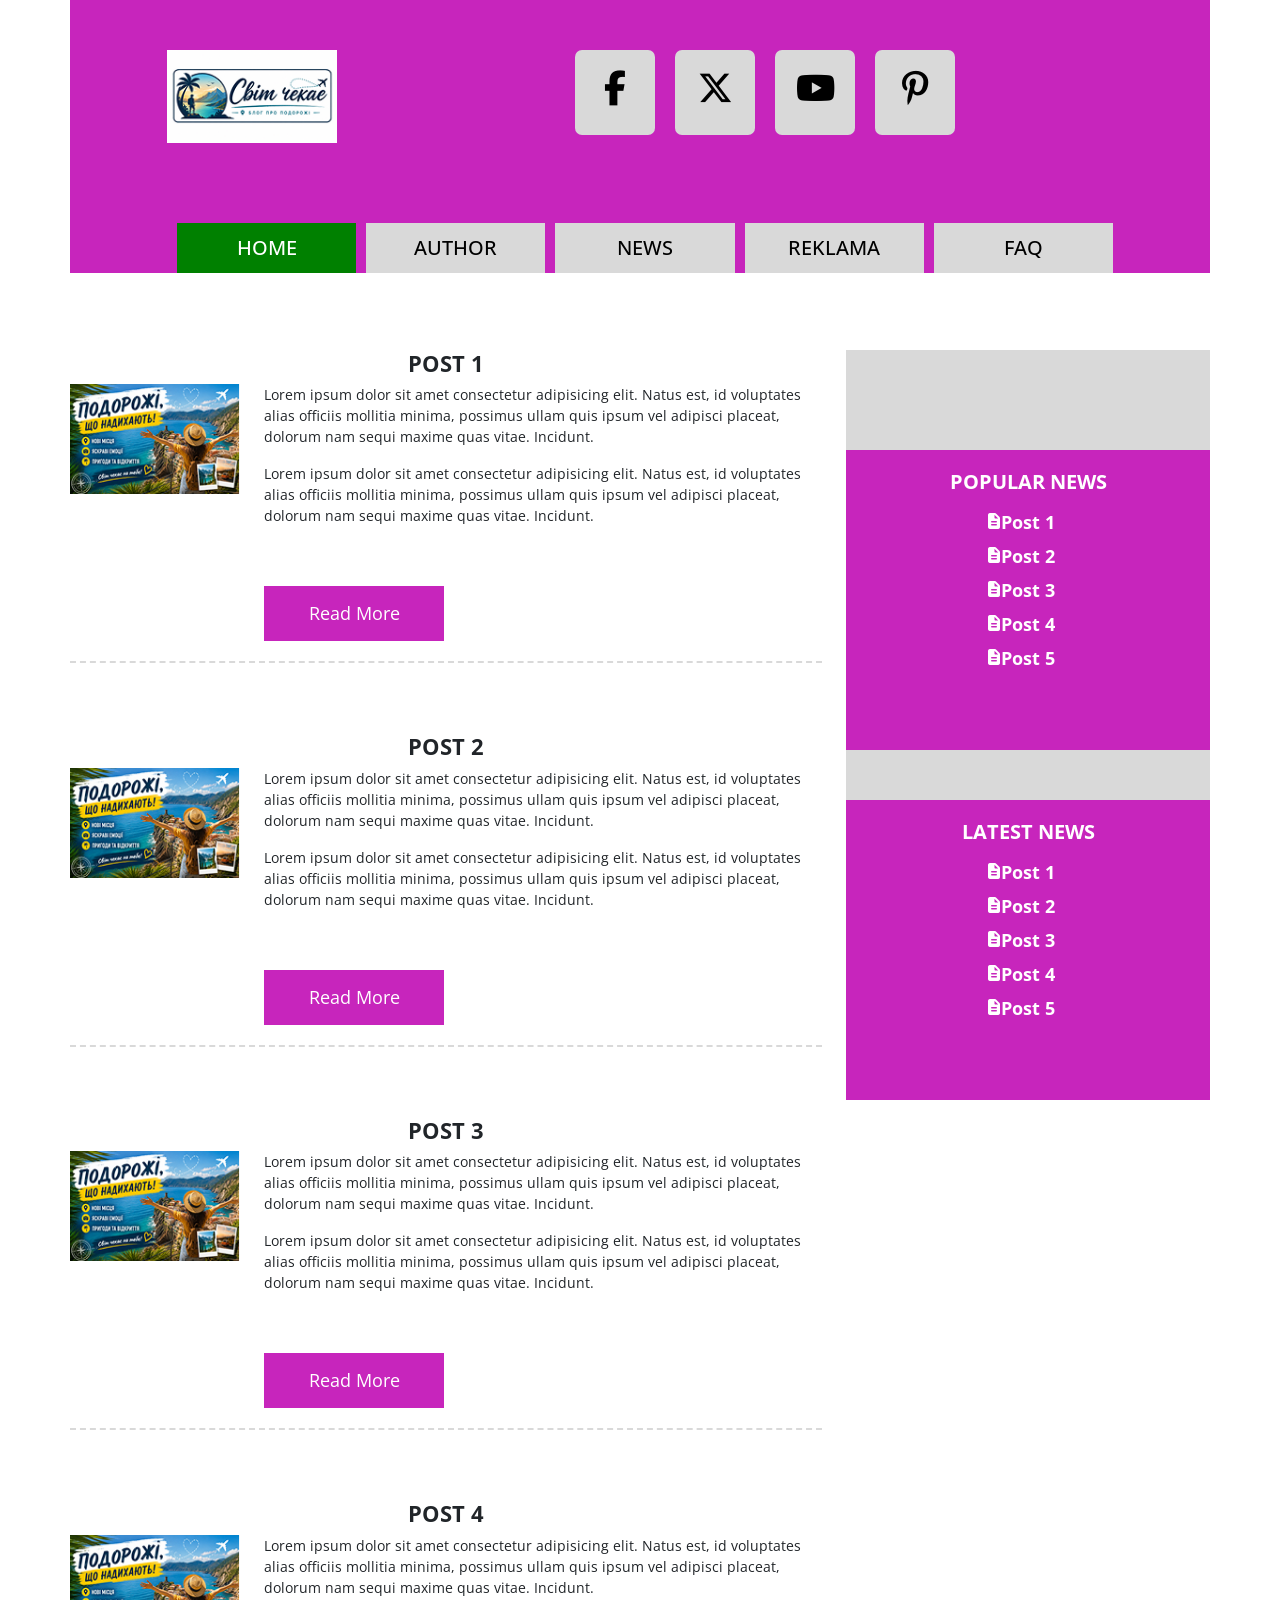
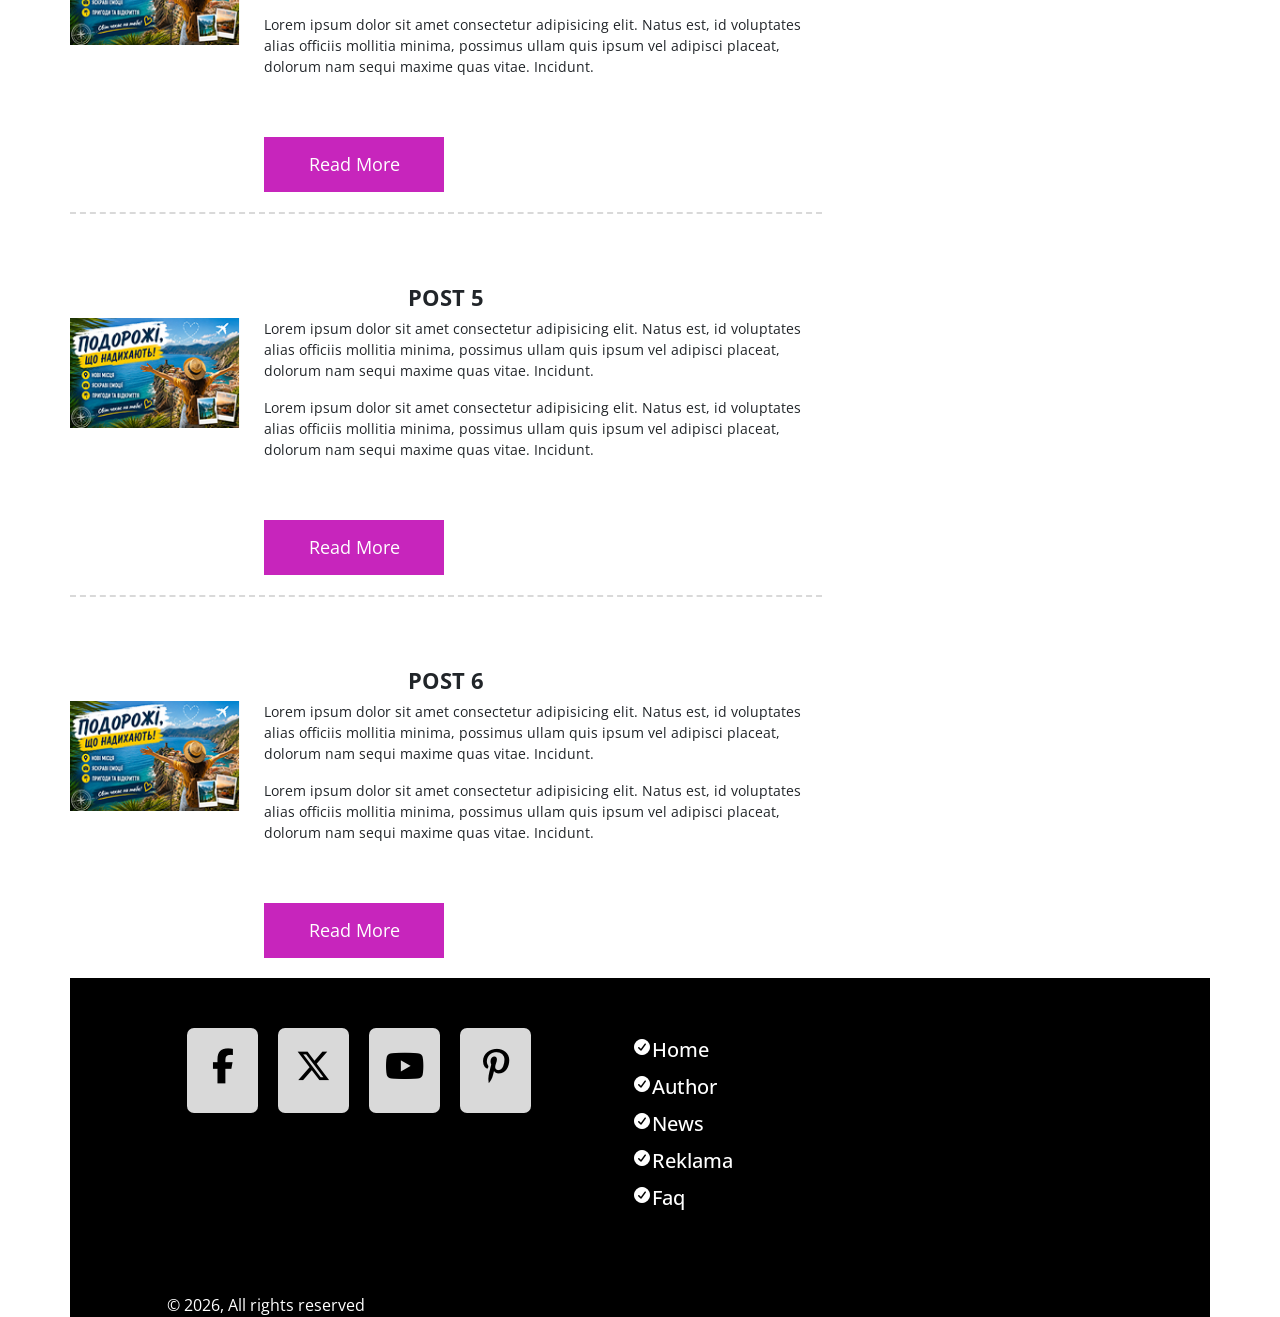
<file: index.html>
<!DOCTYPE html>
<html lang="en">
<head>
    <meta charset="UTF-8">
    <meta name="viewport" content="width=device-width, initial-scale=1.0">
    <title>Blog</title>
    <link rel="stylesheet" href="libs/bootstrap/css/bootstrap.min.css">
    <link rel="stylesheet" href="libs/fontawesome/css/all.min.css">
    <link rel="preconnect" href="https://fonts.googleapis.com">
<link rel="preconnect" href="https://fonts.gstatic.com" crossorigin>
<link href="https://fonts.googleapis.com/css2?family=Open+Sans:ital,wght@0,300..800;1,300..800&display=swap" rel="stylesheet">
    <link rel="stylesheet" href="styles/style.css">
</head>
<body>
    <header>
        <div class="container headerfon">
            <div class="row">
               <div class="col-md-2 offset-md-1 offset-sm-1">
                <img class="logo" src="images/Logotip.png" alt="Logo">
               </div>
               <div class="col-md-6 offset-md-2 offset-sm-1">
                <div class="socicons">
                    <a href="#"><i class="fa-brands fa-facebook-f"></i></a>
                    <a href="#"><i class="fa-brands fa-x-twitter"></i></a>
                    <a href="#"><i class="fa-brands fa-youtube"></i></a>
                    <a href="#"><i class="fa-brands fa-pinterest-p"></i></a>
                </div>
               </div>
            </div>
            <div class="row">
                <div class="col-md-10 offset-md-1">
                    <ul class="menu-header">
                        <li class="active"><a href="index.html">Home</a></li>
                        <li><a href="author.html">Author</a></li>
                        <li><a href="#">News</a></li>
                        <li><a href="#">Reklama</a></li>
                        <li><a href="#">Faq</a></li> 
                    </ul>
                </div>
            </div>
        </div>
    </header>
    <main>
        <div class="container">
            <div class="row">
                <div class="col-md-8">
                    <article>
                        <h2 class="post-title">Post 1</h2>
                        <div class="row">
                            <div class="col-md-3 col-sm-3">
                              <img class="mini" src="images/Miniatura.jpg" alt="">
                            </div>
                            <div class="col-md-9 col-sm-9">
                               <p class="post">Lorem ipsum dolor sit amet consectetur adipisicing elit. Natus est, 
                                id voluptates alias officiis mollitia minima, possimus 
                                ullam quis ipsum vel adipisci placeat, dolorum nam sequi 
                                maxime quas vitae. Incidunt.
                            </p>
                              <p class="post">Lorem ipsum dolor sit amet consectetur adipisicing elit. Natus est, 
                                id voluptates alias officiis mollitia minima, possimus 
                                ullam quis ipsum vel adipisci placeat, dolorum nam sequi 
                                maxime quas vitae. Incidunt.
                            </p>
                            <a href="#" class="readmore">Read more</a>
                            </div>
                        </div>
                    </article>
                    <article>
                        <h2 class="post-title">Post 2</h2>
                        <div class="row">
                            <div class="col-md-3">
                              <img class="mini" src="images/Miniatura.jpg" alt="">
                            </div>
                            <div class="col-md-9">
                               <p class="post">Lorem ipsum dolor sit amet consectetur adipisicing elit. Natus est, 
                                id voluptates alias officiis mollitia minima, possimus 
                                ullam quis ipsum vel adipisci placeat, dolorum nam sequi 
                                maxime quas vitae. Incidunt.
                            </p>
                              <p class="post">Lorem ipsum dolor sit amet consectetur adipisicing elit. Natus est, 
                                id voluptates alias officiis mollitia minima, possimus 
                                ullam quis ipsum vel adipisci placeat, dolorum nam sequi 
                                maxime quas vitae. Incidunt.
                            </p>
                            <a href="#" class="readmore">Read more</a>
                            </div>
                        </div>
                    </article>
                    <article>
                        <h2 class="post-title">Post 3</h2>
                        <div class="row">
                            <div class="col-md-3">
                              <img class="mini" src="images/Miniatura.jpg" alt="">
                            </div>
                            <div class="col-md-9">
                               <p class="post">Lorem ipsum dolor sit amet consectetur adipisicing elit. Natus est, 
                                id voluptates alias officiis mollitia minima, possimus 
                                ullam quis ipsum vel adipisci placeat, dolorum nam sequi 
                                maxime quas vitae. Incidunt.
                            </p>
                              <p class="post">Lorem ipsum dolor sit amet consectetur adipisicing elit. Natus est, 
                                id voluptates alias officiis mollitia minima, possimus 
                                ullam quis ipsum vel adipisci placeat, dolorum nam sequi 
                                maxime quas vitae. Incidunt.
                            </p>
                            <a href="#" class="readmore">Read more</a>
                            </div>
                        </div>
                    </article>
                    <article>
                        <h2 class="post-title">Post 4</h2>
                        <div class="row">
                            <div class="col-md-3">
                              <img class="mini" src="images/Miniatura.jpg" alt="">
                            </div>
                            <div class="col-md-9">
                               <p class="post">Lorem ipsum dolor sit amet consectetur adipisicing elit. Natus est, 
                                id voluptates alias officiis mollitia minima, possimus 
                                ullam quis ipsum vel adipisci placeat, dolorum nam sequi 
                                maxime quas vitae. Incidunt.
                            </p>
                              <p class="post">Lorem ipsum dolor sit amet consectetur adipisicing elit. Natus est, 
                                id voluptates alias officiis mollitia minima, possimus 
                                ullam quis ipsum vel adipisci placeat, dolorum nam sequi 
                                maxime quas vitae. Incidunt.
                            </p>
                            <a href="#" class="readmore">Read more</a>
                            </div>
                        </div>
                    </article>
                    <article>
                        <h2 class="post-title">Post 5</h2>
                        <div class="row">
                            <div class="col-md-3">
                              <img class="mini" src="images/Miniatura.jpg" alt="">
                            </div>
                            <div class="col-md-9">
                               <p class="post">Lorem ipsum dolor sit amet consectetur adipisicing elit. Natus est, 
                                id voluptates alias officiis mollitia minima, possimus 
                                ullam quis ipsum vel adipisci placeat, dolorum nam sequi 
                                maxime quas vitae. Incidunt.
                            </p>
                              <p class="post">Lorem ipsum dolor sit amet consectetur adipisicing elit. Natus est, 
                                id voluptates alias officiis mollitia minima, possimus 
                                ullam quis ipsum vel adipisci placeat, dolorum nam sequi 
                                maxime quas vitae. Incidunt.
                            </p>
                            <a href="#" class="readmore">Read more</a>
                            </div>
                        </div>
                    </article>
                    <article>
                        <h2 class="post-title">Post 6</h2>
                        <div class="row">
                            <div class="col-md-3">
                              <img class="mini" src="images/Miniatura.jpg" alt="">
                            </div>
                            <div class="col-md-9">
                               <p class="post">Lorem ipsum dolor sit amet consectetur adipisicing elit. Natus est, 
                                id voluptates alias officiis mollitia minima, possimus 
                                ullam quis ipsum vel adipisci placeat, dolorum nam sequi 
                                maxime quas vitae. Incidunt.
                            </p>
                              <p class="post">Lorem ipsum dolor sit amet consectetur adipisicing elit. Natus est, 
                                id voluptates alias officiis mollitia minima, possimus 
                                ullam quis ipsum vel adipisci placeat, dolorum nam sequi 
                                maxime quas vitae. Incidunt.
                            </p>
                            <a href="#" class="readmore">Read more</a>
                            </div>
                        </div>
                    </article>
                </div>
                <div class="col-md-4">
                   <aside>
                    <div class="widget">
                        <h3 class="widget-title">Popular news</h3>
                        <ul class="widget-list">
                            <li><a href="#">Post 1</a></li>
                            <li><a href="#">Post 2</a></li>
                            <li><a href="#">Post 3</a></li>
                            <li><a href="#">Post 4</a></li>
                            <li><a href="#">Post 5</a></li>
                        </ul>
                    </div>
                     <div class="widget">
                        <h3 class="widget-title">Latest news</h3>
                        <ul class="widget-list">
                            <li><a href="#">Post 1</a></li>
                            <li><a href="#">Post 2</a></li>
                            <li><a href="#">Post 3</a></li>
                            <li><a href="#">Post 4</a></li>
                            <li><a href="#">Post 5</a></li>
                        </ul>
                    </div>
                   </aside>
                </div>
            </div>
        </div>
    </main>
    <footer>
        <div class="container footerfon">
             <div class="row">
                <div class="col-md-4 offset-md-1 offset-sm-1">
                    <div class="socicons">
                    <a href="#"><i class="fa-brands fa-facebook-f"></i></a>
                    <a href="#"><i class="fa-brands fa-x-twitter"></i></a>
                    <a href="#"><i class="fa-brands fa-youtube"></i></a>
                    <a href="#"><i class="fa-brands fa-pinterest-p"></i></a>
                </div>
                </div>
                <div class="col-md-4 offset-md-1 offset-sm-2">
                    <ul class="footer-menu">
                         <li><a href="#">Home</a></li>
                        <li><a href="#">Author</a></li>
                        <li><a href="#">News</a></li>
                        <li><a href="#">Reklama</a></li>
                        <li><a href="#">Faq</a></li> 
                    </ul>
                </div>
             </div>
             <div class="row">
                <div class="col-md-5 offset-md-1 offset-sm-1">
                    <div class="copy">&copy; <span class="year"></span>, All rights reserved  </div>
                </div>
             </div>
        </div>
        <div class="up">
            <i class="fa-solid fa-arrow-up"></i>
        </div>
    </footer>
    <script src="scripts/script.js"></script>
</body>
</html>
</file>
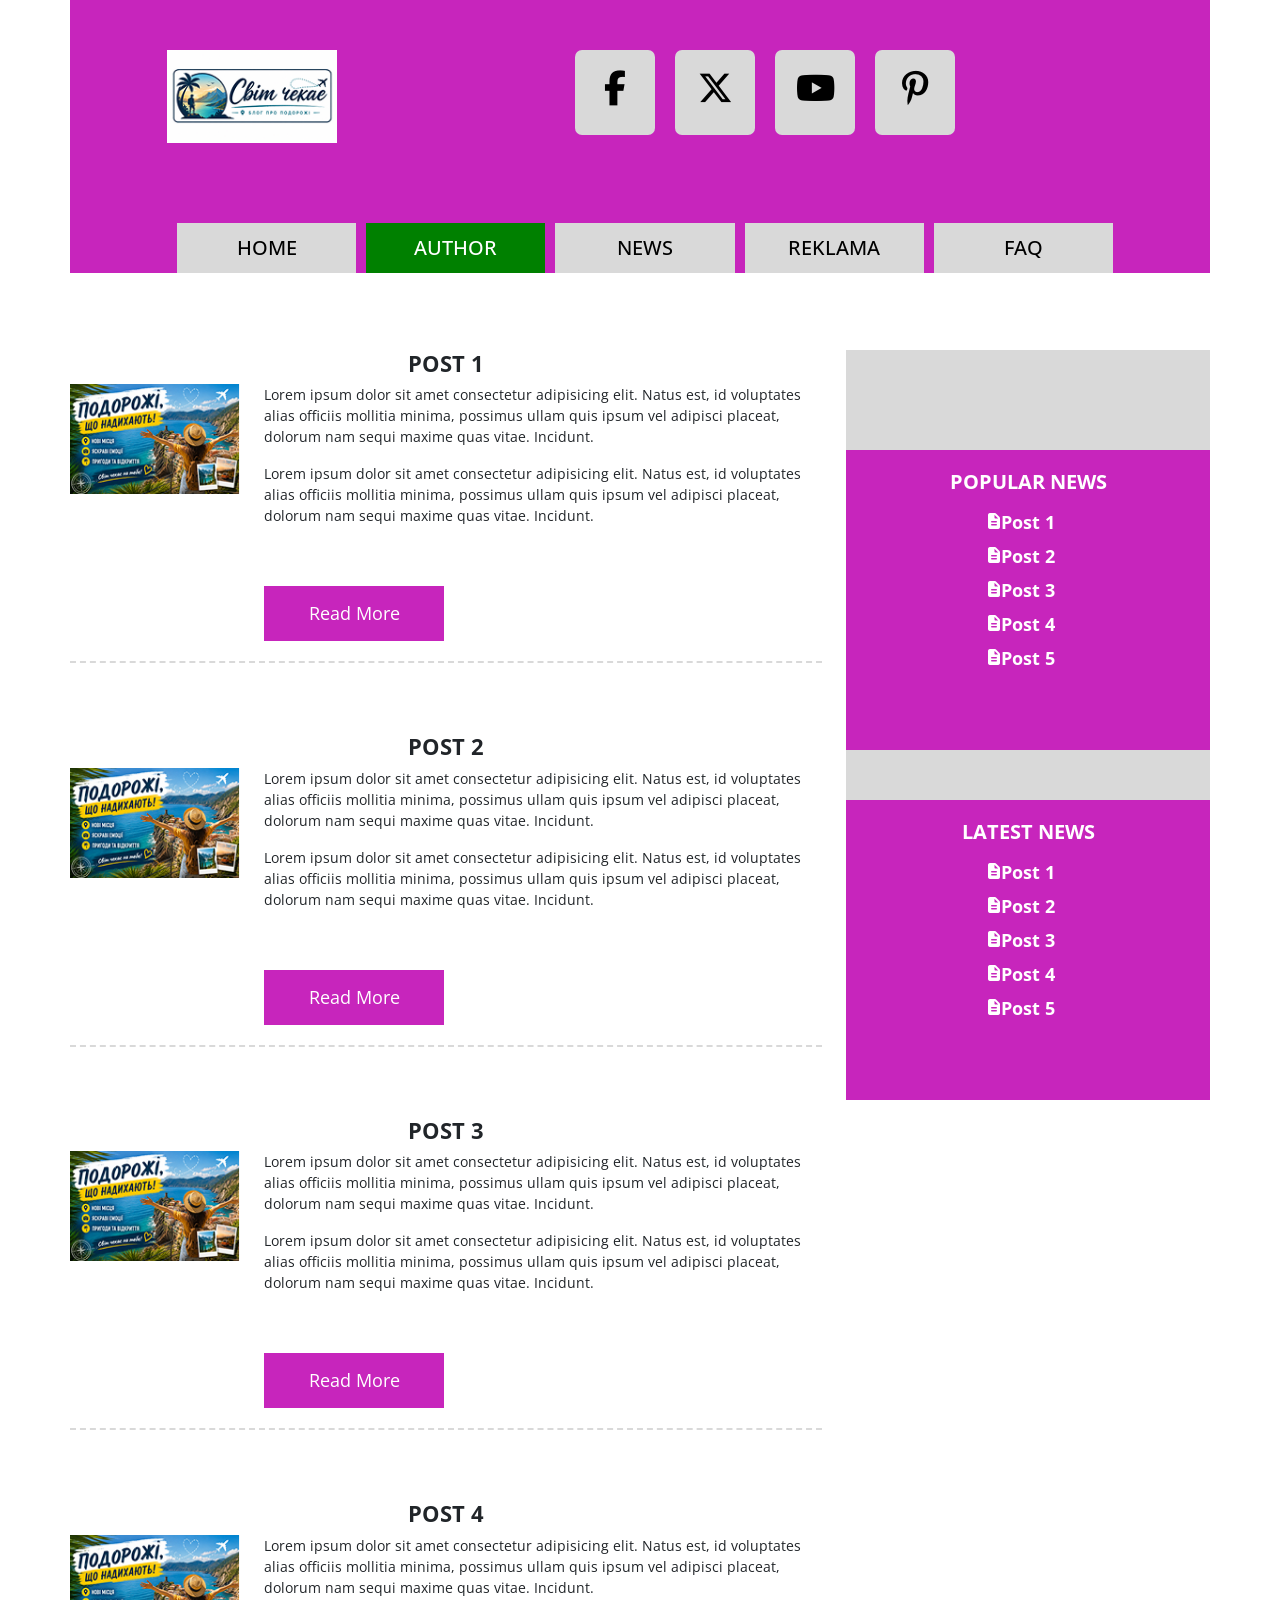
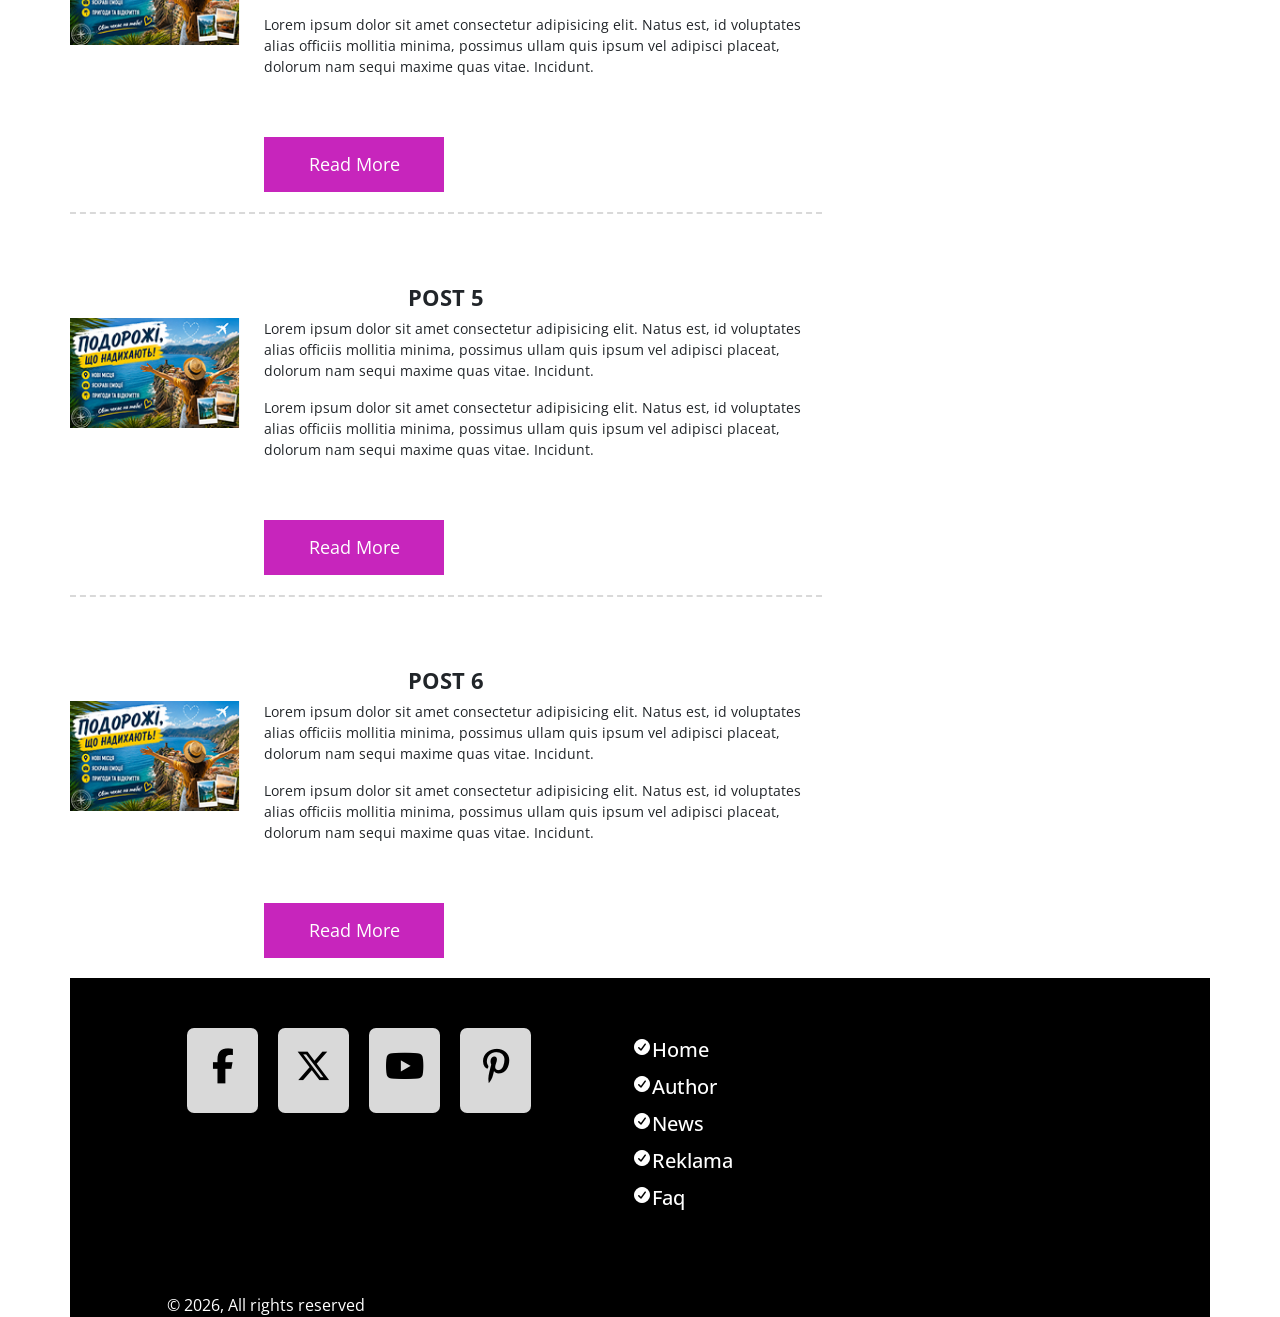
<file: author.html>
<!DOCTYPE html>
<html lang="en">
<head>
    <meta charset="UTF-8">
    <meta name="viewport" content="width=device-width, initial-scale=1.0">
    <title>Blog</title>
    <link rel="stylesheet" href="libs/bootstrap/css/bootstrap.min.css">
    <link rel="stylesheet" href="libs/fontawesome/css/all.min.css">
    <link rel="preconnect" href="https://fonts.googleapis.com">
<link rel="preconnect" href="https://fonts.gstatic.com" crossorigin>
<link href="https://fonts.googleapis.com/css2?family=Open+Sans:ital,wght@0,300..800;1,300..800&display=swap" rel="stylesheet">
    <link rel="stylesheet" href="styles/style.css">
</head>
<body>
    <header>
        <div class="container headerfon">
            <div class="row">
               <div class="col-md-2 offset-md-1 offset-sm-1">
                <img class="logo" src="images/Logotip.png" alt="Logo">
               </div>
               <div class="col-md-6 offset-md-2 offset-sm-1">
                <div class="socicons">
                    <a href="#"><i class="fa-brands fa-facebook-f"></i></a>
                    <a href="#"><i class="fa-brands fa-x-twitter"></i></a>
                    <a href="#"><i class="fa-brands fa-youtube"></i></a>
                    <a href="#"><i class="fa-brands fa-pinterest-p"></i></a>
                </div>
               </div>
            </div>
            <div class="row">
                <div class="col-md-10 offset-md-1">
                    <ul class="menu-header">
                        <li><a href="index.html">Home</a></li>
                        <li class="active"><a href="author.html">Author</a></li>
                        <li><a href="#">News</a></li>
                        <li><a href="#">Reklama</a></li>
                        <li><a href="#">Faq</a></li> 
                    </ul>
                </div>
            </div>
        </div>
    </header>
    <main>
        <div class="container">
            <div class="row">
                <div class="col-md-8">
                    <article>
                        <h2 class="post-title">Post 1</h2>
                        <div class="row">
                            <div class="col-md-3 col-sm-3">
                              <img class="mini" src="images/Miniatura.jpg" alt="">
                            </div>
                            <div class="col-md-9 col-sm-9">
                               <p class="post">Lorem ipsum dolor sit amet consectetur adipisicing elit. Natus est, 
                                id voluptates alias officiis mollitia minima, possimus 
                                ullam quis ipsum vel adipisci placeat, dolorum nam sequi 
                                maxime quas vitae. Incidunt.
                            </p>
                              <p class="post">Lorem ipsum dolor sit amet consectetur adipisicing elit. Natus est, 
                                id voluptates alias officiis mollitia minima, possimus 
                                ullam quis ipsum vel adipisci placeat, dolorum nam sequi 
                                maxime quas vitae. Incidunt.
                            </p>
                            <a href="#" class="readmore">Read more</a>
                            </div>
                        </div>
                    </article>
                    <article>
                        <h2 class="post-title">Post 2</h2>
                        <div class="row">
                            <div class="col-md-3">
                              <img class="mini" src="images/Miniatura.jpg" alt="">
                            </div>
                            <div class="col-md-9">
                               <p class="post">Lorem ipsum dolor sit amet consectetur adipisicing elit. Natus est, 
                                id voluptates alias officiis mollitia minima, possimus 
                                ullam quis ipsum vel adipisci placeat, dolorum nam sequi 
                                maxime quas vitae. Incidunt.
                            </p>
                              <p class="post">Lorem ipsum dolor sit amet consectetur adipisicing elit. Natus est, 
                                id voluptates alias officiis mollitia minima, possimus 
                                ullam quis ipsum vel adipisci placeat, dolorum nam sequi 
                                maxime quas vitae. Incidunt.
                            </p>
                            <a href="#" class="readmore">Read more</a>
                            </div>
                        </div>
                    </article>
                    <article>
                        <h2 class="post-title">Post 3</h2>
                        <div class="row">
                            <div class="col-md-3">
                              <img class="mini" src="images/Miniatura.jpg" alt="">
                            </div>
                            <div class="col-md-9">
                               <p class="post">Lorem ipsum dolor sit amet consectetur adipisicing elit. Natus est, 
                                id voluptates alias officiis mollitia minima, possimus 
                                ullam quis ipsum vel adipisci placeat, dolorum nam sequi 
                                maxime quas vitae. Incidunt.
                            </p>
                              <p class="post">Lorem ipsum dolor sit amet consectetur adipisicing elit. Natus est, 
                                id voluptates alias officiis mollitia minima, possimus 
                                ullam quis ipsum vel adipisci placeat, dolorum nam sequi 
                                maxime quas vitae. Incidunt.
                            </p>
                            <a href="#" class="readmore">Read more</a>
                            </div>
                        </div>
                    </article>
                    <article>
                        <h2 class="post-title">Post 4</h2>
                        <div class="row">
                            <div class="col-md-3">
                              <img class="mini" src="images/Miniatura.jpg" alt="">
                            </div>
                            <div class="col-md-9">
                               <p class="post">Lorem ipsum dolor sit amet consectetur adipisicing elit. Natus est, 
                                id voluptates alias officiis mollitia minima, possimus 
                                ullam quis ipsum vel adipisci placeat, dolorum nam sequi 
                                maxime quas vitae. Incidunt.
                            </p>
                              <p class="post">Lorem ipsum dolor sit amet consectetur adipisicing elit. Natus est, 
                                id voluptates alias officiis mollitia minima, possimus 
                                ullam quis ipsum vel adipisci placeat, dolorum nam sequi 
                                maxime quas vitae. Incidunt.
                            </p>
                            <a href="#" class="readmore">Read more</a>
                            </div>
                        </div>
                    </article>
                    <article>
                        <h2 class="post-title">Post 5</h2>
                        <div class="row">
                            <div class="col-md-3">
                              <img class="mini" src="images/Miniatura.jpg" alt="">
                            </div>
                            <div class="col-md-9">
                               <p class="post">Lorem ipsum dolor sit amet consectetur adipisicing elit. Natus est, 
                                id voluptates alias officiis mollitia minima, possimus 
                                ullam quis ipsum vel adipisci placeat, dolorum nam sequi 
                                maxime quas vitae. Incidunt.
                            </p>
                              <p class="post">Lorem ipsum dolor sit amet consectetur adipisicing elit. Natus est, 
                                id voluptates alias officiis mollitia minima, possimus 
                                ullam quis ipsum vel adipisci placeat, dolorum nam sequi 
                                maxime quas vitae. Incidunt.
                            </p>
                            <a href="#" class="readmore">Read more</a>
                            </div>
                        </div>
                    </article>
                    <article>
                        <h2 class="post-title">Post 6</h2>
                        <div class="row">
                            <div class="col-md-3">
                              <img class="mini" src="images/Miniatura.jpg" alt="">
                            </div>
                            <div class="col-md-9">
                               <p class="post">Lorem ipsum dolor sit amet consectetur adipisicing elit. Natus est, 
                                id voluptates alias officiis mollitia minima, possimus 
                                ullam quis ipsum vel adipisci placeat, dolorum nam sequi 
                                maxime quas vitae. Incidunt.
                            </p>
                              <p class="post">Lorem ipsum dolor sit amet consectetur adipisicing elit. Natus est, 
                                id voluptates alias officiis mollitia minima, possimus 
                                ullam quis ipsum vel adipisci placeat, dolorum nam sequi 
                                maxime quas vitae. Incidunt.
                            </p>
                            <a href="#" class="readmore">Read more</a>
                            </div>
                        </div>
                    </article>
                </div>
                <div class="col-md-4">
                   <aside>
                    <div class="widget">
                        <h3 class="widget-title">Popular news</h3>
                        <ul class="widget-list">
                            <li><a href="#">Post 1</a></li>
                            <li><a href="#">Post 2</a></li>
                            <li><a href="#">Post 3</a></li>
                            <li><a href="#">Post 4</a></li>
                            <li><a href="#">Post 5</a></li>
                        </ul>
                    </div>
                     <div class="widget">
                        <h3 class="widget-title">Latest news</h3>
                        <ul class="widget-list">
                            <li><a href="#">Post 1</a></li>
                            <li><a href="#">Post 2</a></li>
                            <li><a href="#">Post 3</a></li>
                            <li><a href="#">Post 4</a></li>
                            <li><a href="#">Post 5</a></li>
                        </ul>
                    </div>
                   </aside>
                </div>
            </div>
        </div>
    </main>
    <footer>
        <div class="container footerfon">
             <div class="row">
                <div class="col-md-4 offset-md-1 offset-sm-1">
                    <div class="socicons">
                    <a href="#"><i class="fa-brands fa-facebook-f"></i></a>
                    <a href="#"><i class="fa-brands fa-x-twitter"></i></a>
                    <a href="#"><i class="fa-brands fa-youtube"></i></a>
                    <a href="#"><i class="fa-brands fa-pinterest-p"></i></a>
                </div>
                </div>
                <div class="col-md-4 offset-md-1 offset-sm-2">
                    <ul class="footer-menu">
                         <li><a href="#">Home</a></li>
                        <li><a href="#">Author</a></li>
                        <li><a href="#">News</a></li>
                        <li><a href="#">Reklama</a></li>
                        <li><a href="#">Faq</a></li> 
                    </ul>
                </div>
             </div>
             <div class="row">
                <div class="col-md-5 offset-md-1 offset-sm-1">
                    <div class="copy">&copy; <span class="year"></span>, All rights reserved  </div>
                </div>
             </div>
        </div>
        <div class="up">
            <i class="fa-solid fa-arrow-up"></i>
        </div>
    </footer>
    <script src="scripts/script.js"></script>
</body>
</html>
</file>
<file: styles/style.css>
/* ЗАГАЛЬНІ СТИЛІ*/

body {
    overflow-x: hidden;
    min-width: 320px;
    font-family: "Open Sans", sans-serif;
    margin: 0;
    padding: 0;
}
ul {
    list-style: none;
    margin: 0;
    padding: 0;
}
a {
    text-decoration: none;
}
img {
    max-width: 100%;
    height: auto;
}
.container {
    padding-right: 0;
    padding-left: 0;
}
/*ЗМІННІ*/
:root {
    --color-accent: #C725BC;
    --white: #fff;
    --color-grey: #d9d9d9;
    --black: #000;
}
/*HEADER*/
header {
    min-height: 300px;
}
.headerfon {
    background-color: var(--color-accent);
} 
img.logo {
    margin-top: 50px;
}
.socicons {
    margin-top: 50px;
    display: flex;
    justify-content: flex-start;
}
.socicons a {
    background-color: var(--color-grey);
    width: 80px;
    height: 85px;
    text-align: center;
    line-height: 90px;
    margin-left: 20px;
    transition: transform .5s ease-in;
    border-radius: 7px;
}
.socicons a:hover {
    transform: translateY(-20px);
}
i.fa-brands {
    font-size: 35px;
    color: var(--black);
}
ul.menu-header {
    display: flex;
    justify-content: space-between;
    margin-top: 80px;
}
ul.menu-header li {
    background-color: var(--color-grey);
    width: 180px;
    height: 50px;
    margin-left: 10px;
    display: flex;
    justify-content: center;
    align-items: center;
    transition: opacity .5s ease;
    
}
ul.menu-header li.active {
    background-color: green;
    
}
ul.menu-header li.active a {
    color: var(--white);
}
ul.menu-header li:hover {
    opacity: .5;
}
ul.menu-header li a {
    color: var(--black);
    text-transform: uppercase;
    font-weight: 500;
    font-size: 20px;
}
/*CONTENT*/
main {
    margin-top: 50px;
}
article {
    margin-bottom: 70px;
    border-bottom:2px dashed var(--color-grey);
    padding-bottom: 20px;
}
article:last-child {
    border-bottom: none;
    margin-bottom: 0;
}
h2.post-title {
    text-align: center;
    font-size: 22px;
    font-weight: bold;
    text-transform: uppercase;
}

img.mini {
    width: 180px;
    height: 110px;
}

p.post {
    font-size: 14px;
}
a.readmore {
    display: block;
    margin-top: 60px;
    width: 180px;
    height: 55px;
    background-color: var(--color-accent);
    color: var(--white);
    text-transform: capitalize;
    text-align: center;
    line-height: 55px;
    font-size: 18px;
}
/*SIDEBAR*/
aside {
    background-color: var(--color-grey);
    padding-top: 100px;
}

.widget {
    min-height: 300px;
    background-color: var(--color-accent);
    padding-top: 20px;
}

.widget + .widget {
    margin-top: 50px;
}

h3.widget-title {
    color: var(--white);
    text-transform: uppercase;
    font-size: 20px;
    font-weight: bold;
    text-align: center;
    
}
ul.widget-list {
    display: flex;
    flex-direction: column;
    text-align: center;
}
ul.widget-list li {
    margin-top: 7px;
    position: relative;
}
ul.widget-list li:before {
    content: '\f15c';
    font-family: 'fontawesome';
    position: absolute;
    top: 0;
    left: 39%;
    color: var(--white);
}
ul.widget-list li a {
    color: var(--white);
    font-weight: bold;
    font-size: 18px;
}
/*FOOTER*/
footer {
      color: var(--white);

}
.footerfon {
    background-color: var(--black);
}
ul.footer-menu {
    display: flex;
    flex-direction: column;
    margin-top: 50px;
}
ul.footer-menu li {
    position: relative;
    margin-top: 7px;
}
ul.footer-menu li:before {
    content: '\f058';
    font-family: 'fontawesome';
    position: absolute;
    top: 0;
    left: -5%;
    color: var(--white);

}
ul.footer-menu li a {
    color: var(--white);
    font-weight: 500;
    font-size: 20px;
}
.copy {
    margin-top: 80px;
}
/*BUTTON UP*/
.up {
    width: 50px;
    height: 50px;
    background-color: var(--color-accent);
    color: var(--white);
    border-radius: 7px;
    position: fixed;
    bottom: 10px;
    right: 30px;
    text-align: center;
    line-height: 60px;
    display: none;
}

.up i {
  font-size: 24px;
}

.shown {
    display: block;
}

/*MEDIA QUERIES*/
@media (max-width: 1200px) {
    .socicons a  {
        width: 70px;
        height: 70px;
        line-height: 70px;
    }
    .socicons a i {
        font-size: 30px;
    }
    
    ul.widget-list li:before {
        left: 35%;
    }
}

@media (max-width: 992px) {
     .socicons a  {
        width: 60px;
        height: 60px;
        line-height: 60px;
    }
    .socicons a i {
        font-size: 25px;
    }
}
@media (max-width: 768px) {
 ul.menu-header li a {
    font-size: 16px;
 }
 ul.menu-header {
    margin-left: -10px;
 }
 ul.widget-list li:before {
        left: 40%;
    }
}

@media (max-width: 576px) {
    .logo {
        margin-left: 30px;
    }
    article {
        padding-left: 15px;
    }
    img.mini {
        margin-bottom: 10px;
    }
    ul.footer-menu {
        margin-left: 50px;
    }
    .copy {
        margin-left: 50px;
    }
}

@media (max-width: 400px){
    ul.menu-header {
        flex-direction: column;
    }
    ul.menu-header li {
        width: 98%;
        margin-top: 5px;
    }
    h2.post-title {
        font-size: 18px;
    }
}

@media (max-width: 320px) {
  .socicons {
    margin-left: -10px;
  }
  ul.widget-list li:before {
        left: 35%;
    }
    ul.footer-menu li:before {
        left: -8%;
        top: 10%;
    }
}
</file>
